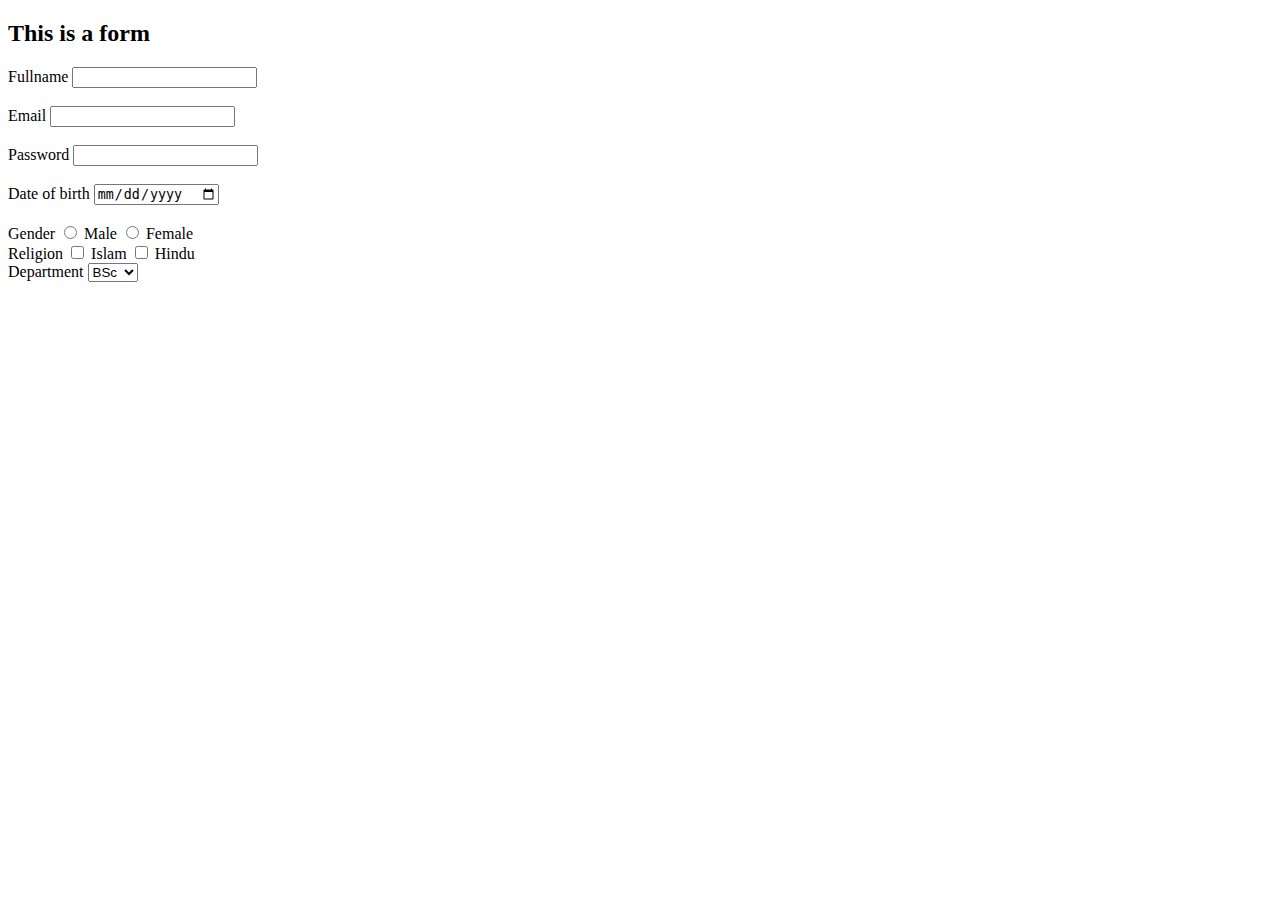
<file: index.html>
<!DOCTYPE html>
<html lang="en">
<head>
    <meta charset="UTF-8">
    <meta http-equiv="X-UA-Compatible" content="IE=edge">
    <meta name="viewport" content="width=, initial-scale=1.0">
    <title>Document</title>
    
</head>
<body>
   <h2> This is a form </h2>
    <form>
        <div>
             <label for="fullname">Fullname</label>
             <input type="text" name="fullname" id="fullname"> 
        </div> <br>
        <div>
             <label for="Email">Email</label>
             <input type="email" name="Email" id="Email"> 
        </div>  <br>      
        <div>
             <label for="Password">Password</label>
             <input type="password" name="Password" id="Password"> 
        </div> <br>         
        <div>
             <label for="dob">Date of birth</label>
             <input type="date" name="dob" id="dob"> 
        </div> <br>         
        <div>
             <label for="gender">Gender</label>
             <input type="radio" name="gender" id="gender" value="male"> Male
             <input type="radio" name="gender" id="gender" value="Female"> Female
        </div>        
        <div>
             <label for="Religion">Religion</label>
             <input type="checkbox" name="peace" id="Islam" value="Islam"> Islam
             <input type="checkbox" name="peace" id="Hindu" value="Hindu"> Hindu
        </div>        
        <div>
            <label for="department">Department</label>
            <select name="department">
                <option value="cse">CSE</option>
                <option value="EEE">EEE</option>
                <option value="LLB">LLB</option>
                <option value="BSc" selected>BSc</option>
            </select>
        </div>

    </form>
</body>
</html>
</file>
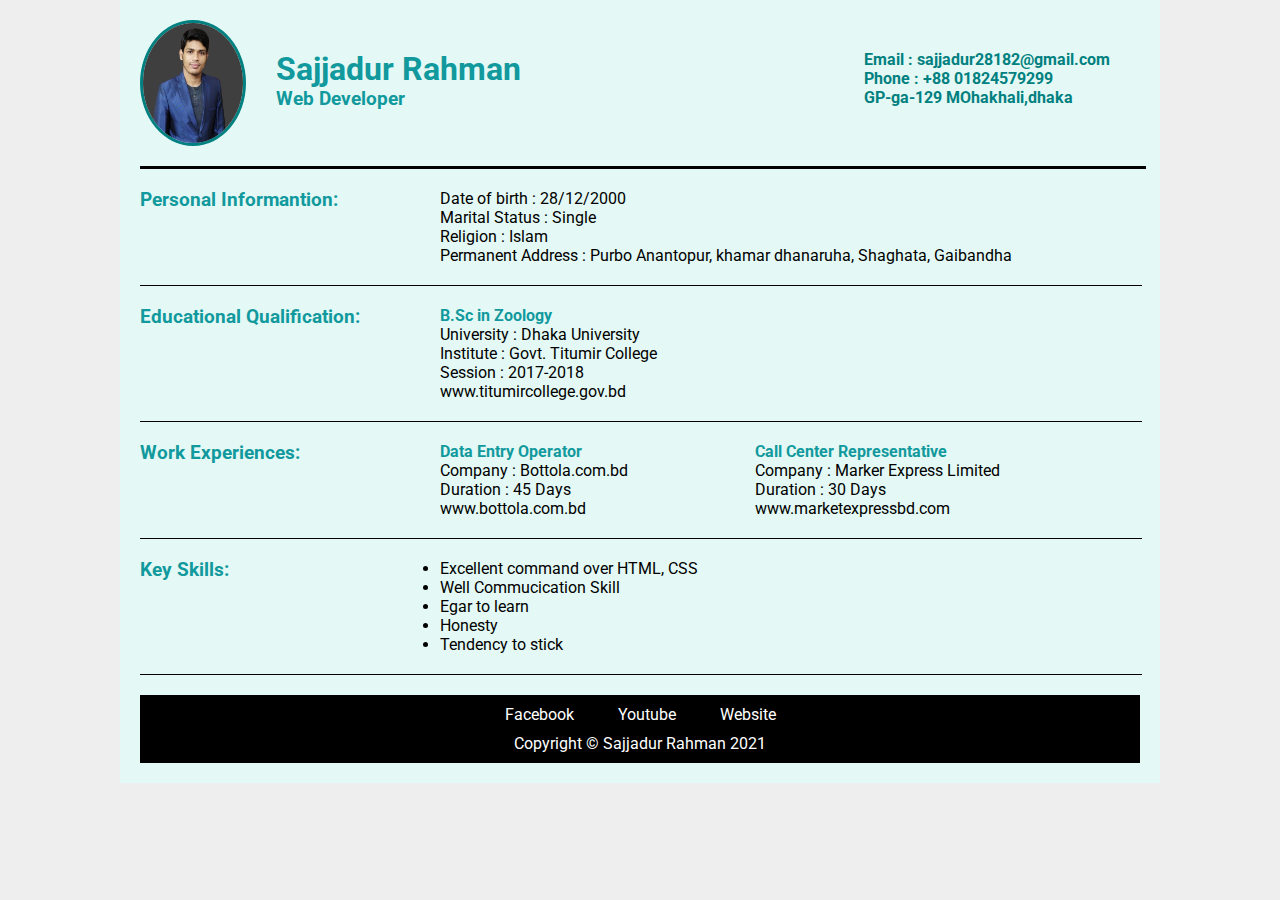
<file: css project/index.html>
<!DOCTYPE html>
<html lang="en">
<head>
    <meta charset="UTF-8">
    <meta http-equiv="X-UA-Compatible" content="IE=edge">
    <meta name="viewport" content="width=device-width, initial-scale=1.0">
    <title>css project 1</title>
    <link rel="stylesheet" href="style.css">
    <link href="https://fonts.googleapis.com/css2?family=Roboto:wght@400;500&display=swap" rel="stylesheet">


</head>
<body>
    <!--container start-->
    <div class="container">
        <!--header start-->
        <header>
            <img class="profile-pic" src="images/project-cv.png">
             <div class="header-bio">
                    <h1>Sajjadur Rahman</h1>
                    <h3>Web Developer</h3> 
                 </div>

            <div class="header-contact">
                <p><a href="mailto:sajjadur28182@gmail.com">Email : sajjadur28182@gmail.com</a></p>
                <p><a href="tel:+8801824579299">Phone : +88 01824579299</a></p>
                <p><a href="#">GP-ga-129 MOhakhali,dhaka</a></p>
            </div>

            <div class="div-clear"> </div>
            <!--div clear-->

        <hr>
        </header>
        <!--header end-->

        <!--main start-->
        <main>
            <!--personal section start-->
            <section id="personal-section">
                <div class="content">
                     <div class="left-div">
                        <h3>Personal Informantion:</h3>
                     </div>
                     <div class="right-div">
                        <p>Date of birth :  28/12/2000</p>
                        <p>Marital Status :     Single</p>
                        <p>Religion :   Islam</p>
                        <p>Permanent Address :  Purbo Anantopur, khamar dhanaruha, Shaghata, Gaibandha</p>
                     </div>
                </div>

            </section>
            <!--personal section end-->

            <div class="div-clear"> </div>
            <!--div clear-->
           <hr class="common-hr">

            <!--Educational section start-->
            <section id="Educational-section">
                <div class="content">
                     <div class="left-div">
                        <h3>Educational Qualification:</h3>
                     </div>
                     <div class="right-div">
                        <h4>B.Sc in Zoology</h4>
                        <p>University : Dhaka University</p>
                        <p>Institute :  Govt. Titumir College</p>
                        <p>Session :    2017-2018</p>
                        <p><a href="https://www.titumircollege.gov.bd/">www.titumircollege.gov.bd</a>
                        </p>
                     </div>
                </div>
           <!--Educational section end-->

            <div class="div-clear"> </div>
            <!--div clear-->
            <hr class="common-hr">

             <!--Experience section start-->

             <section id="Work Experiences section">
                <div class="content">
                     <div class="left-div">
                        <h3>Work Experiences:</h3>
                     </div>
                     <div class="right-div">
                        <div class="work-template-left">
                            <h4>Data Entry Operator</h4>
                            <p>Company : Bottola.com.bd</p>
                            <p>Duration :  45 Days</p>
                            <p><a href="https://www.bottola.com.bd/">www.bottola.com.bd</a></p>   
                        </div>

                        <div class="work-temlate-right">
                        <h4>Call Center Representative</h4>
                        <p>Company : Marker Express Limited</p>
                        <p>Duration :  30 Days</p>
                        <p><a href="http://www.marketexpressbd.com/">www.marketexpressbd.com</a></p>
                        </div>      
                     </div>
                </div>
            <!--Experience section end-->

            <div class="div-clear"> </div>
            <!--div clear-->
           <hr class="common-hr">

            <!--Key Skills section start-->
            <section id="Key Skills-section">
                <div class="content">
                     <div class="left-div">
                        <h3>Key Skills:</h3>
                     </div>
                     <div class="right-div">
                        <Ul>
                            <li>Excellent command over HTML, CSS</li>
                            <li>Well Commucication Skill</li>
                            <li>Egar to learn</li>
                            <li>Honesty</li>
                            <li>Tendency to stick</li>
                        </Ul>
                     </div>
                </div>
           <!--Key Skills section end-->          

        </main>
        <!--main end-->

        <div class="div-clear"> </div>
        <!--div clear-->
       <hr class="common-hr">

        <!--footer start-->
        <footer class="bottom-container">
            <a href="#">Facebook</a>
            <a href="#">Youtube</a>
            <a href="#">Website</a>
            <p>Copyright &copy; Sajjadur Rahman 2021
            </p>

        </footer>
        <!--footer end-->
    </div>
    <!--container end-->
   
</body>
</html>
</file>
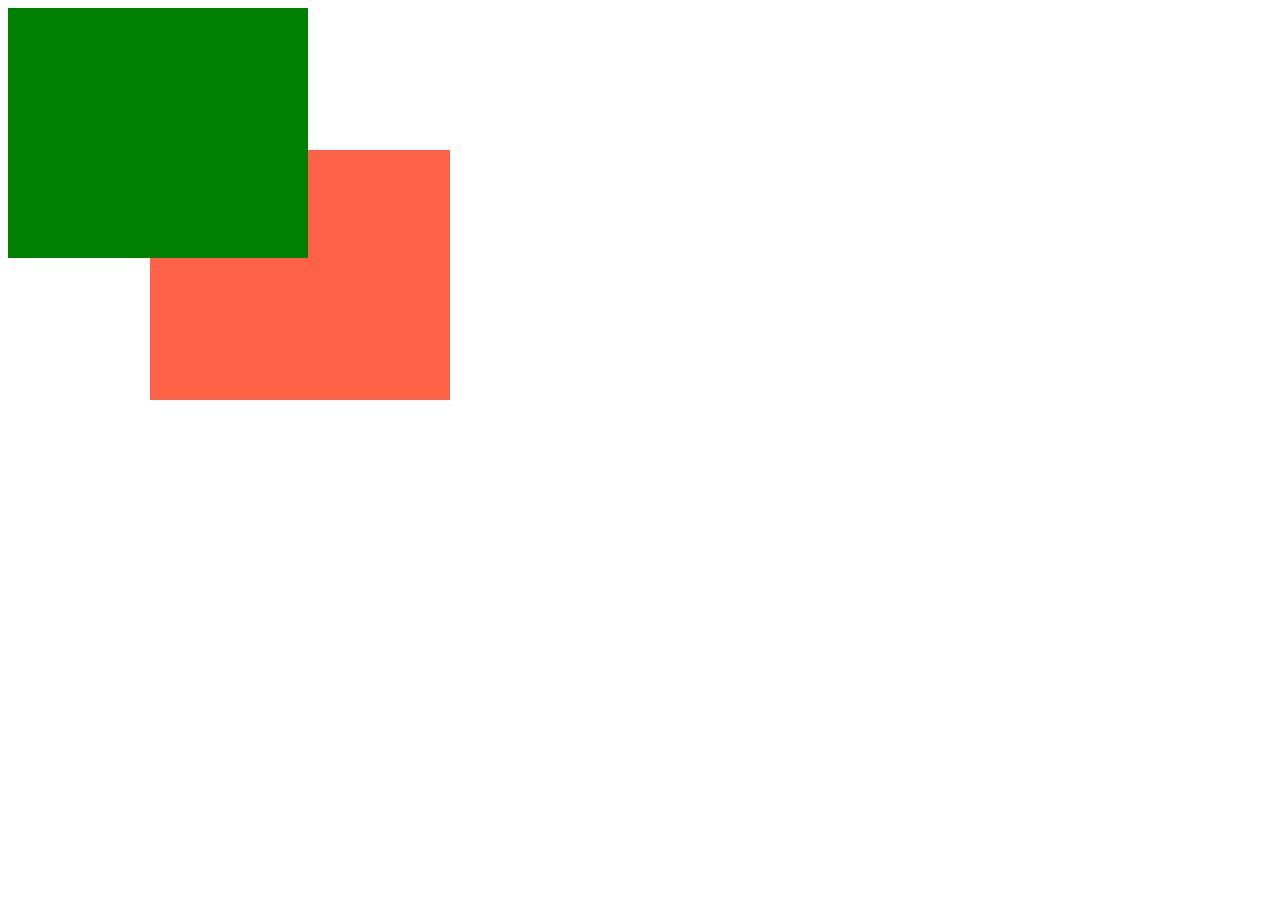
<file: new doc.html>
<!DOCTYPE html>
<html lang="en">
<head>
    <meta charset="UTF-8">
    <meta http-equiv="X-UA-Compatible" content="IE=edge">
    <meta name="viewport" content="width=device-width, initial-scale=1.0">
    <title>gradient</title>
    <style>
        :root {
            --primary-color: green;
            --secendary-color: tomato;
        }
        div{
            height: 250px;
           width: 300px;
        }
       #div1{
           background: var(--primary-color);
           position: absolute;
           z-index: 3;
          
       }
       #div2{
           background: var(--secendary-color);
           position: absolute;
           z-index: 2;
           top: 150px;
           left: 150px;
       }
       @media screen and (max-width:600px) {
           :root {
            --primary-color: black;
            --secendary-color: blue;
           }
           
       }
    </style>  
</head>

<body>
 <div id="div1"></div>

 <div id="div2"></div>
</body>
</html>
</file>
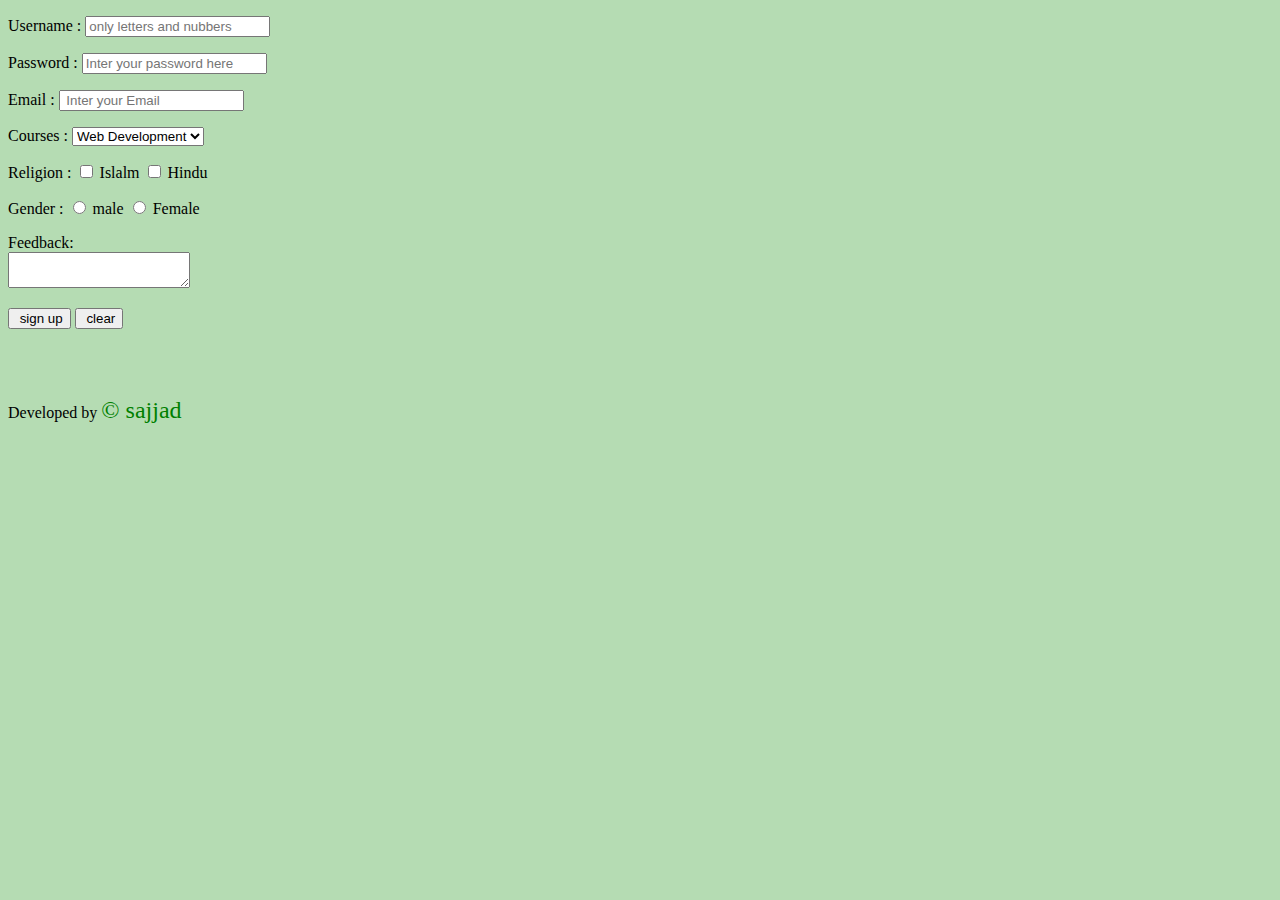
<file: website layout - Copy/page 2.html>
<!DOCTYPE html>
<html lang="en">
<head>
    <meta charset="UTF-8">
    <meta http-equiv="X-UA-Compatible" content="IE=edge">
    <meta name="viewport" content="width=device-width, initial-scale=1.0">
    <title>Document</title>
</head>
<body bgcolor="#b5dcb3">
    <form>
		<datalist id="names">
		<option value="Sajjad"> Sajjad </option>
		<option value="Abdullah"> Abdullah </option>
		<option value="Muaj"> Muaj </option>
		</datalist>
		<p> Username : <input type="text" list="names" placeholder="only letters and nubbers"> </p>
		<p> Password : <input type="Password" placeholder="Inter your password here"> </p>
		<p> Email : <input type="Email" placeholder=" Inter your Email "> </p>
        <p>
			Courses : 
			<select>
				<option> Web Development </option>
				<option> Graphic Design </option>
				<option> Digital Marketing </option>
				<option> Video Editing </option>
			</select>
		</p>
		
		<p>
			Religion :  <input type="checkbox"> Islalm
						<input type="checkbox"> Hindu
		</p>
		<p>
			Gender :  <input type="Radio" name="gender"> male
						<input type="Radio" name="gender"> Female
		</p>
		
		<p> 
			Feedback: <br>
			<textarea>
			
			</textarea>
		</p>
		
		<p>
			<input type="submit" value=" sign up">
			<input type="reset" value=" clear">
		</p>
		
		
		</form>
        <br><br>
        <p>
            Developed by <font color="Green" size="5">&copy; sajjad </font>
            </p>
</body>
</html>
</file>
<file: css project/style.css>
*{
    margin: 0;
    padding: 0;
}
body{
    background-color: #eee;
    font-family: 'Roboto', sans-serif;
}
.container{
    max-width: 1000px;
    background-color: #e4f9f5;
    margin: 0 auto;
    padding: 20px;
    
}
.profile-pic{
    width: 100px;
    height: 120px;
    border: 3px solid teal;
    border-radius: 50%;
    float: left;  
}
.header-bio{
    float: left;
    padding: 30px;  
}
.header-contact{
    float: right;
    padding: 30px;
}
.header-contact a{
text-decoration: none;
color: teal;
font-weight: bold;
}
.header-contact a:hover{
    text-decoration: underline;
    color: tomato;

}
h1,h2,h3,h4,h5,h6{
    color: #11999e;
}
hr{
    border: solid black 3px;
    width: 100%;
    margin: 20px auto;
    border-bottom: none;
    
}
.div-clear{
    clear: both;
}
/*
personal section start
*/
#personal-section{

}
.content{

}
.left-div{
    width: 30%;
    float: left;
}
.right-div{
    width: 70%;
    float: left;
}
.right-div a{
    text-decoration:none ;
    color: black;
    
}
.right-div a:hover{
    text-decoration:underline ;
    color: tomato;
}
.common-hr{
    border: solid black 1px;
    border-bottom: none;
    width: 100%;
    margin: 20px auto;
}
.work-template-left{
    float: left;
    width: 45%;
    
}
.work-template-right{
    float: right;
    width: 45%;
}
.bottom-container{
    background-color: black;
    text-align: center;
    padding: 10px;
    }
.bottom-container a{
    color: white;
    text-decoration: none;
    margin: 20px;
}
.bottom-container p{
    color: white;
    margin-top: 10px;
}
.bottom-container a:hover{
    text-decoration: underline;
    color: tomato;
}
</file>
